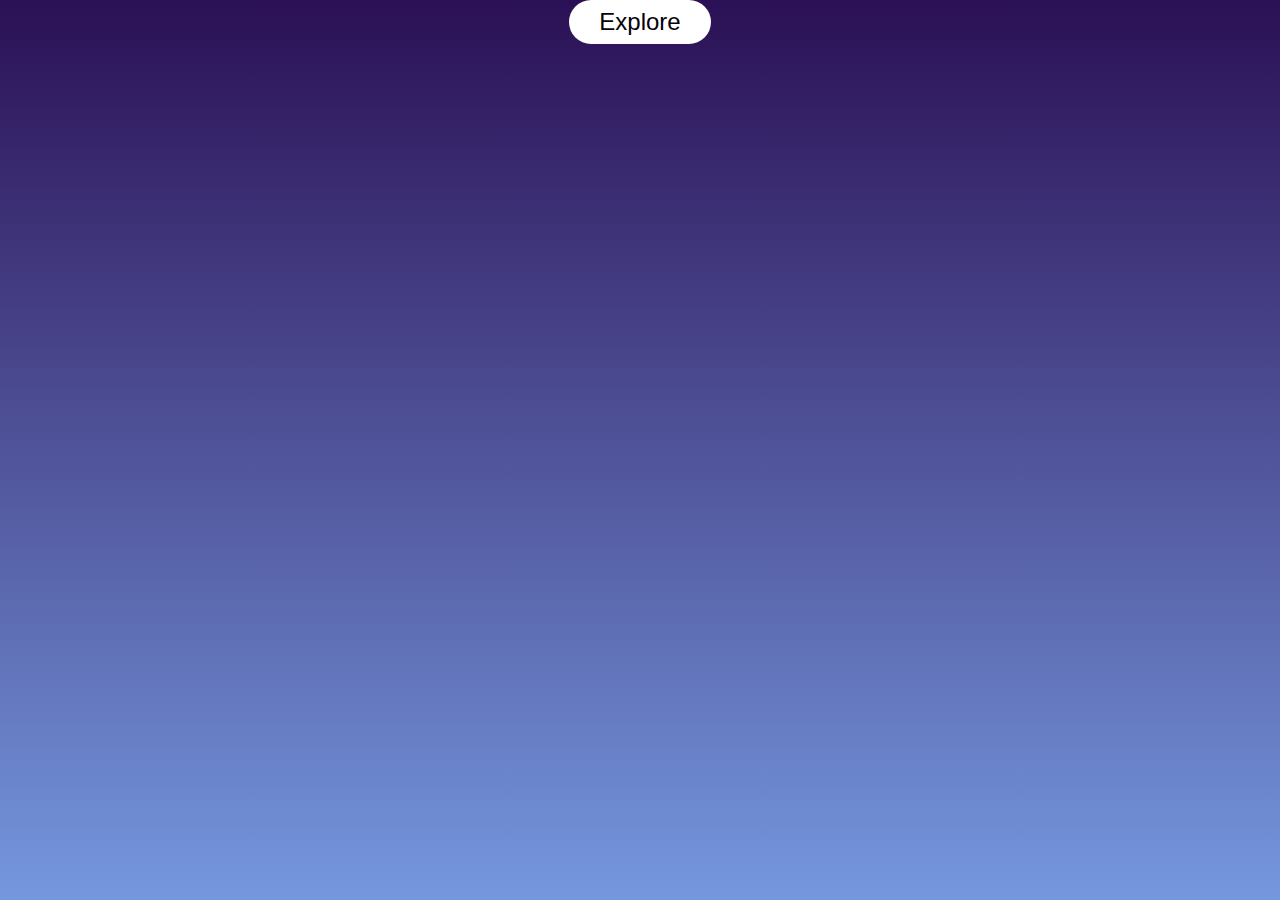
<file: index.html>
<!DOCTYPE html>
<html lang="en">
<head>
    <meta charset="UTF-8">
    <meta http-equiv="X-UA-Compatible" content="IE=edge">
    <meta name="viewport" content="width=device-width, initial-scale=1.0">
    <title> </title>
    <link rel="stylesheet" href="style.css">
   
   
</head>
<a href="moonlight.html" id="btn">Explore</a>
<body>
    
    <h1>
        <span class="let1">l</span>  
        <span class="let2">o</span>  
        <span class="let3">a</span>  
        <span class="let4">d</span>  
        <span class="let5">i</span>  
        <span class="let6">n</span>  
        <span class="let7">g</span>  
      </h1>
</file>
<file: style.css>
@import url("https://fonts.googleapis.com/css2?family=Roboto:ital,wght@1,300;1,500;1,700&family=Square+Peg&display=swap");
*
{ 
    margin:0;
    padding:0;
    box-sizing:border-box;
    font-family:'poppins',sans-serif;
    scroll-behavior: smooth;
}
#btn
{
    text-decoration:none;
    display:inline-block;
    padding:8px 30px;
    border-radius:30px;
    background:#fff;
    color: #020005;
    font-size: 1.5em;
}   
html, body {
    height: 100%;
    width: 100%;
    margin: 0;
    padding: 0;
    font-size: 100%;
    background: #191a1a;
    text-align: center;
  }
  
  h1 {
    margin: 0;
    padding: 0;
    font-family: ‘Arial Narrow’, sans-serif;
    font-weight: 100;
    font-size: 1.1em;
    color: #a3e1f0;
  }
  
  span {
    position: relative;
    top: 0.63em;  
    display: inline-block;
    text-transform: uppercase;  
    opacity: 0;
    transform: rotateX(-90deg);
  }
  
  .let1 {
    animation: drop 1.2s ease-in-out infinite;
    animation-delay: 1.2s;
  }
  
  .let2 {
    animation: drop 1.2s ease-in-out infinite;
    animation-delay: 1.3s;
  }
  
  .let3 {
    animation: drop 1.2s ease-in-out infinite;
    animation-delay: 1.4s;
  }
  
  .let4 {
    animation: drop 1.2s ease-in-out infinite;
    animation-delay: 1.5s;
  
  }
  
  .let5 {
    animation: drop 1.2s ease-in-out infinite;
    animation-delay: 1.6s;
  }
  
  .let6 {
    animation: drop 1.2s ease-in-out infinite;
    animation-delay: 1.7s;
  }
  
  .let7 {
    animation: drop 1.2s ease-in-out infinite;
    animation-delay: 1.8s;
  }
  
  @keyframes drop {
      10% {
          opacity: 0.5;
      }
      20% {
          opacity: 1;
          top: 3.78em;
          transform: rotateX(-360deg);
      }
      80% {
          opacity: 1;
          top: 3.78em;
          transform: rotateX(-360deg);
      }
      90% {
          opacity: 0.5;
      }
      100% {
          opacity: 0;
          top: 6.94em
      }
  }
  
body

{
  min-height:100vh;  
  overflow-x: hidden;
  background: linear-gradient(#2b1055,#7597de);

}
header{
    position:absolute;
    top:0;
    left:0;
    width:100%;
    padding:30px 100px;
    display:flex;
    justify-content:space-between;
    align-items:center;
    z-index:10000;
}
header .logo 
{
    color:#fff;
    font-weight:700;
    text-decoration:none;
    font-size:2rem;
    text-transform:uppercase;
}
header ul 
{
    display:flex;
    justify-content:center;
    align-items:center;
}
header ul li a
{
    text-decoration:none;
    padding:6px 15px;
    color:#fff;
    border-radius:20px;
}
header ul li a:hover,
header ul li a.active
{
    background:#fff;
    color:#2b1055;
}
section
{
  position: relative;
  width: 100%;
  height: 100vh;
  padding:100px;
  display:flex;
  justify-content: center;
  align-items: center;
}
section::before
{
    content: ' ';
    bottom: 0;
    position :absolute;
    width:100%;
    height:100px;
    background:linear-gradient((to top,#1c0522,#fff,transparent));
    z-index: 1000;
  
  


}

section img
{
    position: absolute;
    top: 0;
    left: 0;
    width: 100%;
    height: 100%;
    object-fit:cover;
}
section img#moon
{
    mix-blend-mode:screen ;
    
}
section img#mountains_front
{
    z-index:10;
}    
#text
{
    position: absolute;
    right:-350px;
    color:#fff;
    white-space:nowrap;
    font-size:7.5vw;
    z-index:9;
    transform: translateY(100px);
}
#btn
{
    text-decoration:none;
    display:inline-block;
    padding:8px 30px;
    border-radius:40px;
    background:#fff;
    color: #030107;
    font-size: 1.5em;
}
.sec{
    position:relative;
    padding: 100px 0;
    background:#1c0522;

}
.sec h2
{
 font-size:3.5em;
 margin-bottom:10px;
 color:#fff;

}
.sec p
{
    font-size:1.2em;
    color:#fff;
}
</file>
